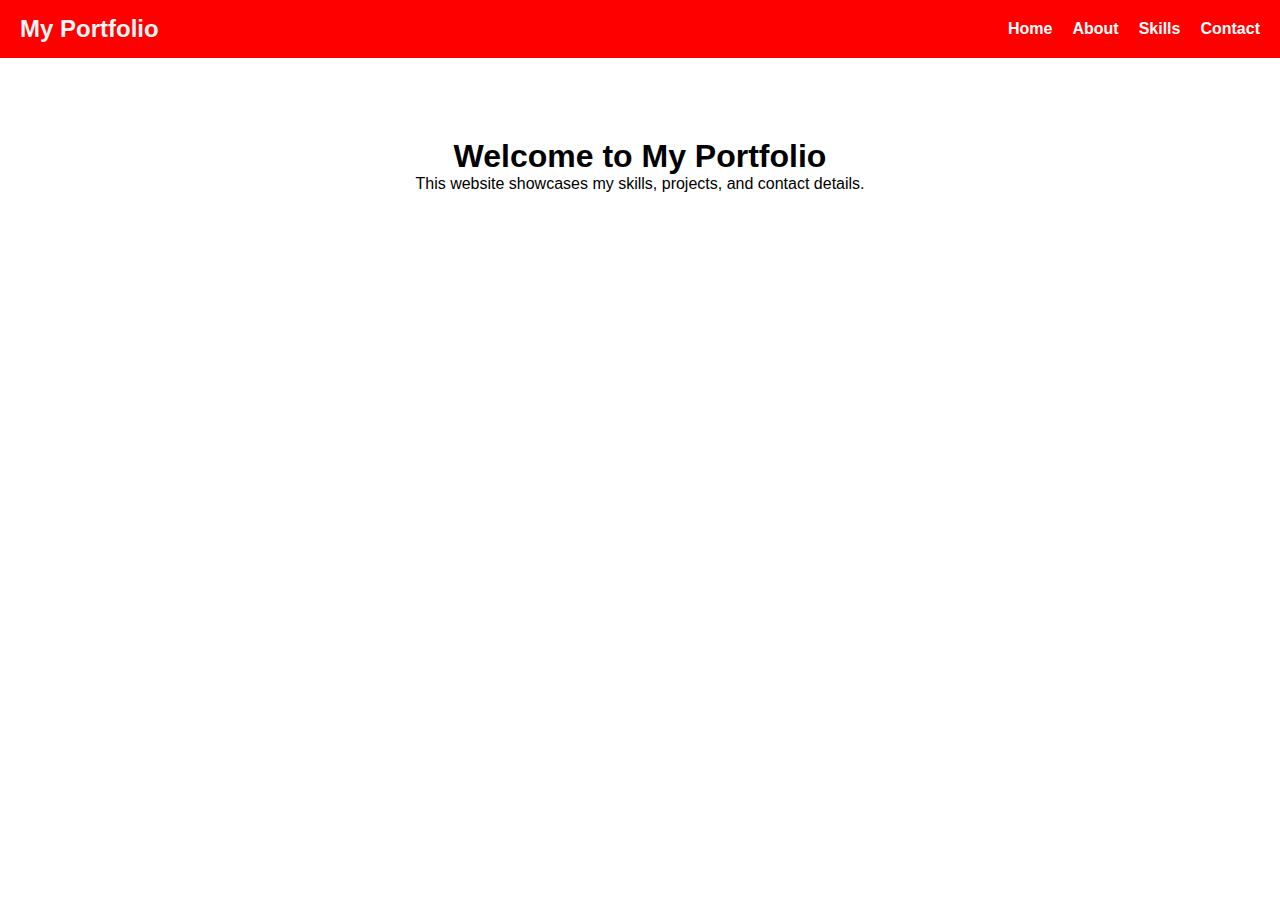
<file: webd/index.html>
<!DOCTYPE html>
<html>
<head>
    <title>Home - My Portfolio</title>
    <link rel="stylesheet" href="style.css">
</head>
<body>

<nav>
    <h2>My Portfolio</h2>
    <ul>
        <li><a href="index.html">Home</a></li>
        <li><a href="about.html">About</a></li>
        <li><a href="skills.html">Skills</a></li>
        <li><a href="contact.html">Contact</a></li>
    </ul>
</nav>

<div class="hero">
    <h1>Welcome to My Portfolio</h1>
    <p>This website showcases my skills, projects, and contact details.</p>
</div>

</body>
</html>
</file>
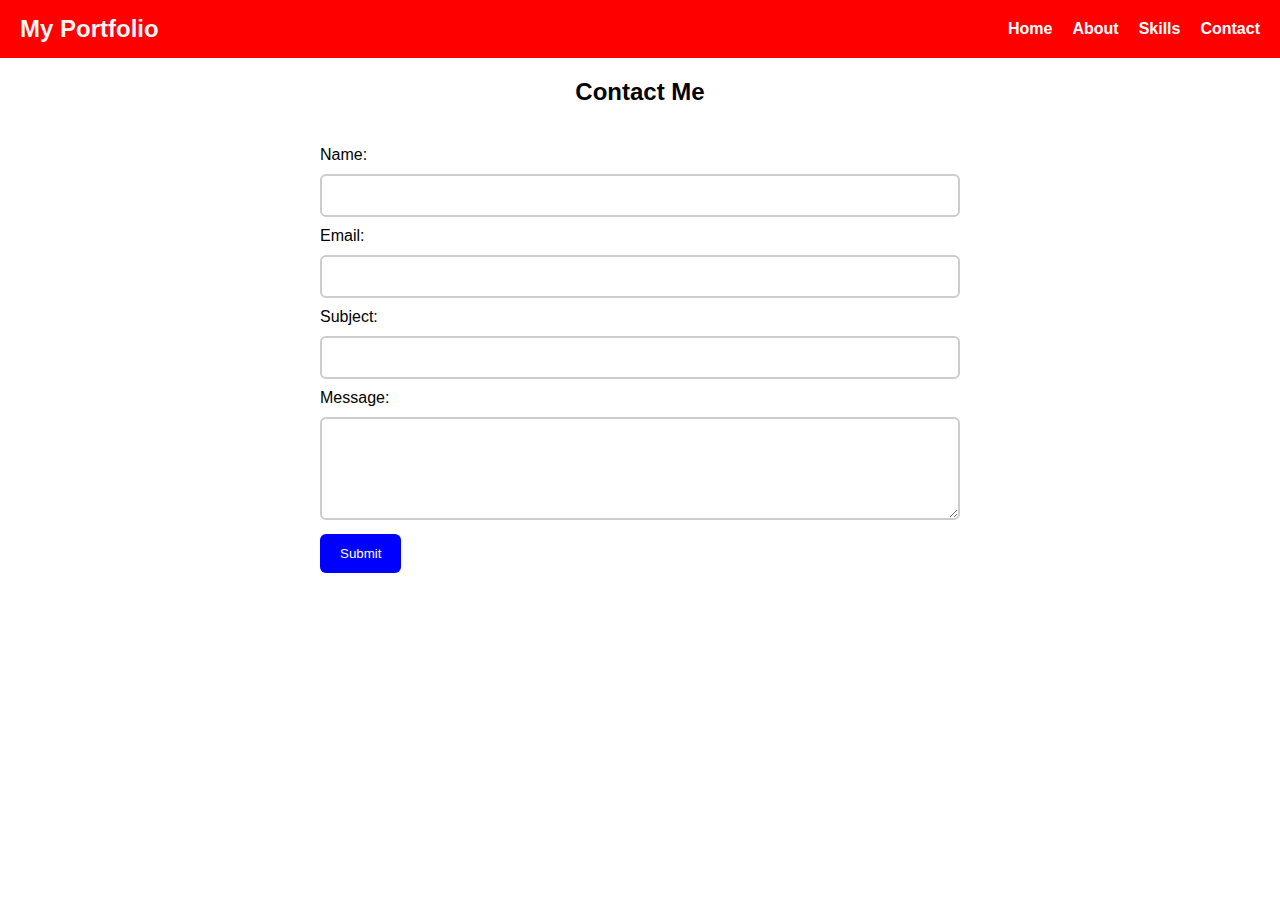
<file: webd/contact.html>
<!DOCTYPE html>
<html>
<head>
    <title>Contact Me - Student Portfolio</title>
    <link rel="stylesheet" href="style.css">
</head>
<body>

<nav>
    <h2>My Portfolio</h2>
    <ul>
        <li><a href="index.html">Home</a></li>
        <li><a href="about.html">About</a></li>
        <li><a href="skills.html">Skills</a></li>
        <li><a href="contact.html">Contact</a></li>
    </ul>
</nav>

<h2 style="text-align:center; padding-top:20px;">Contact Me</h2>

<form>
    <label>Name:</label>
    <input type="text" required>

    <label>Email:</label>
    <input type="email" required>

    <label>Subject:</label>
    <input type="text" required>

    <label>Message:</label>
    <textarea rows="5" required></textarea>

    <button type="submit">Submit</button>
</form>

</body>
</html>
</file>
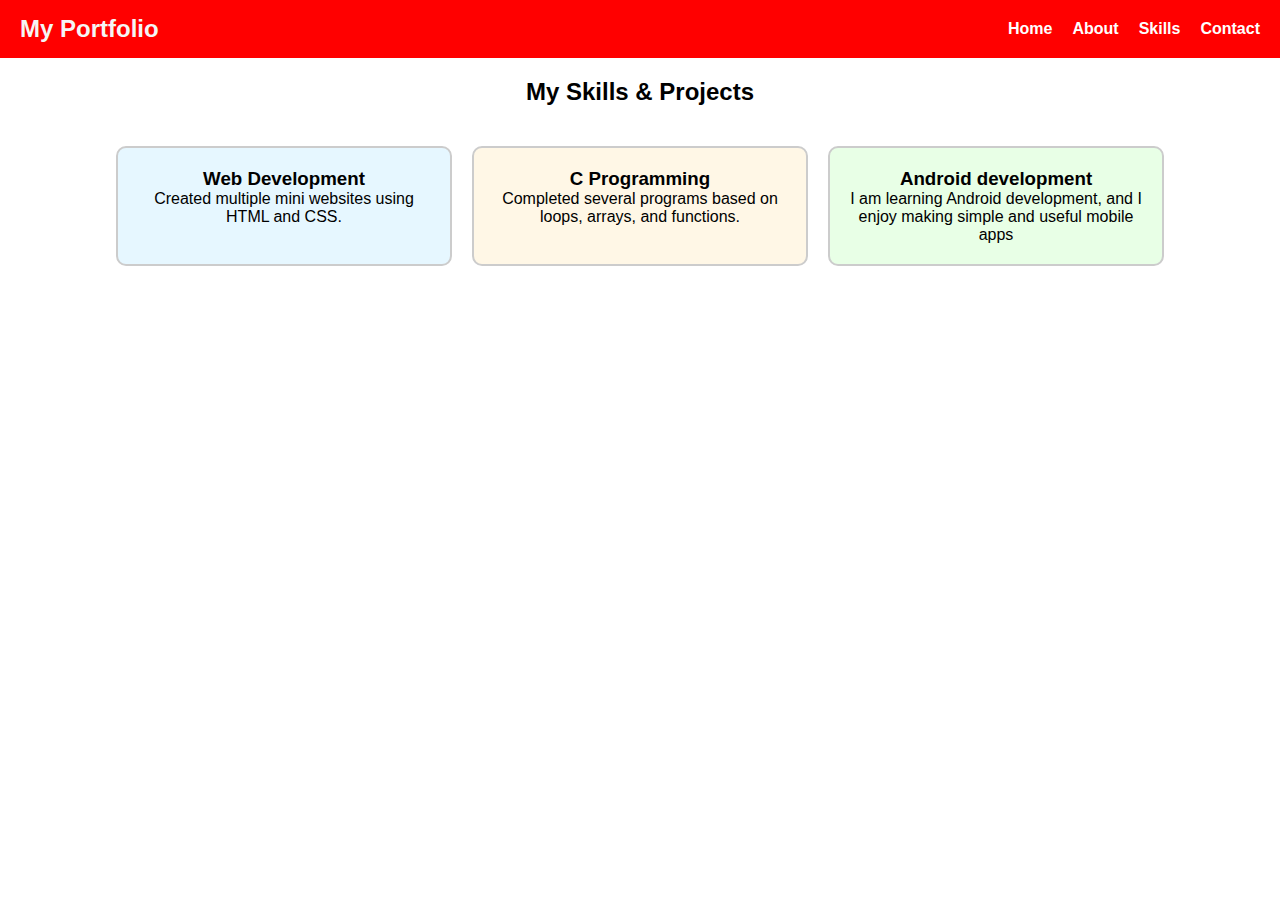
<file: webd/skills.html>
<!DOCTYPE html>
<html>
<head>
    <title>Skills & Projects - Student Portfolio</title>
    <link rel="stylesheet" href="style.css">
</head>
<body>

<nav>
    <h2>My Portfolio</h2>
    <ul>
        <li><a href="index.html">Home</a></li>
        <li><a href="about.html">About</a></li>
        <li><a href="skills.html">Skills</a></li>
        <li><a href="contact.html">Contact</a></li>
    </ul>
</nav>

<h2 style="text-align:center; padding-top:20px;">My Skills & Projects</h2>

<div class="skills-container">

    <div class="card" style="background-color:#e6f7ff;">
        <h3>Web Development</h3>
        <p>Created multiple mini websites using HTML and CSS.</p>
    </div>

    <div class="card" style="background-color:#fff7e6;">
        <h3>C Programming</h3>
        <p>Completed several programs based on loops, arrays, and functions.</p>
    </div>

    <div class="card" style="background-color:#e8ffe6;">
        <h3>Android development</h3>
        <p>I am learning Android development, and I enjoy making simple and useful mobile apps</p>
    </div>

</div>

</body>
</html>
</file>
<file: webd/style.css>
/* Basic Reset */
* {
    margin: 0;
    padding: 0;
    box-sizing: border-box;
    font-family: Arial, sans-serif;
}

/* Navigation Bar */
nav {
    background-color:red;
    color: whitesmoke;
    padding: 15px 20px;
    display: flex;
    justify-content: space-between;
    align-items: center;
}

nav h2 {
    margin: 0;
}

nav ul {
    list-style: none;
    display: flex;
}

nav ul li {
    margin-left: 20px;
}

nav ul li a {
    color: white;
    text-decoration: none;
    font-weight: bold;
}

nav ul li a:hover {
    color: #ddd;
}

/* Hero Section for Home Page */
.hero {
    padding: 80px;
    text-align: center;
    background-color: rgb(17, 99, 126)#f4f4f4;
}

/* About Page Layout */
.about-container {
    width: 80%;
    margin: auto;
    padding: 40px 0;
}

.about-img {
    float: left;
    width: 250px;
    margin-right: 25px;
    border-radius: 10px;
}

/* Skills / Project Cards */
.skills-container {
    display: flex;
    gap: 20px;
    padding: 40px;
    justify-content: center;
}

.card {
    width: 28%;
    background-color: #fafafa;
    border: 2px solid #ccc;
    padding: 20px;
    border-radius: 10px;
    text-align: center;
}

/* Contact Form */
form {
    width: 50%;
    margin: auto;
    padding: 40px 0;
}

input, textarea {
    width: 100%;
    padding: 12px;
    margin: 10px 0;
    border: 2px solid #ccc;
    border-radius: 6px;
}

button {
    padding: 12px 20px;
    background-color:blue;
    color: white;
    border: none;
    cursor: pointer;
    border-radius: 6px;
}

button:hover {
    background-color: blue
}

/* Clearfix for float */
.clearfix::after {
    content: "";
    display: block;
    clear: both;
}
</file>
